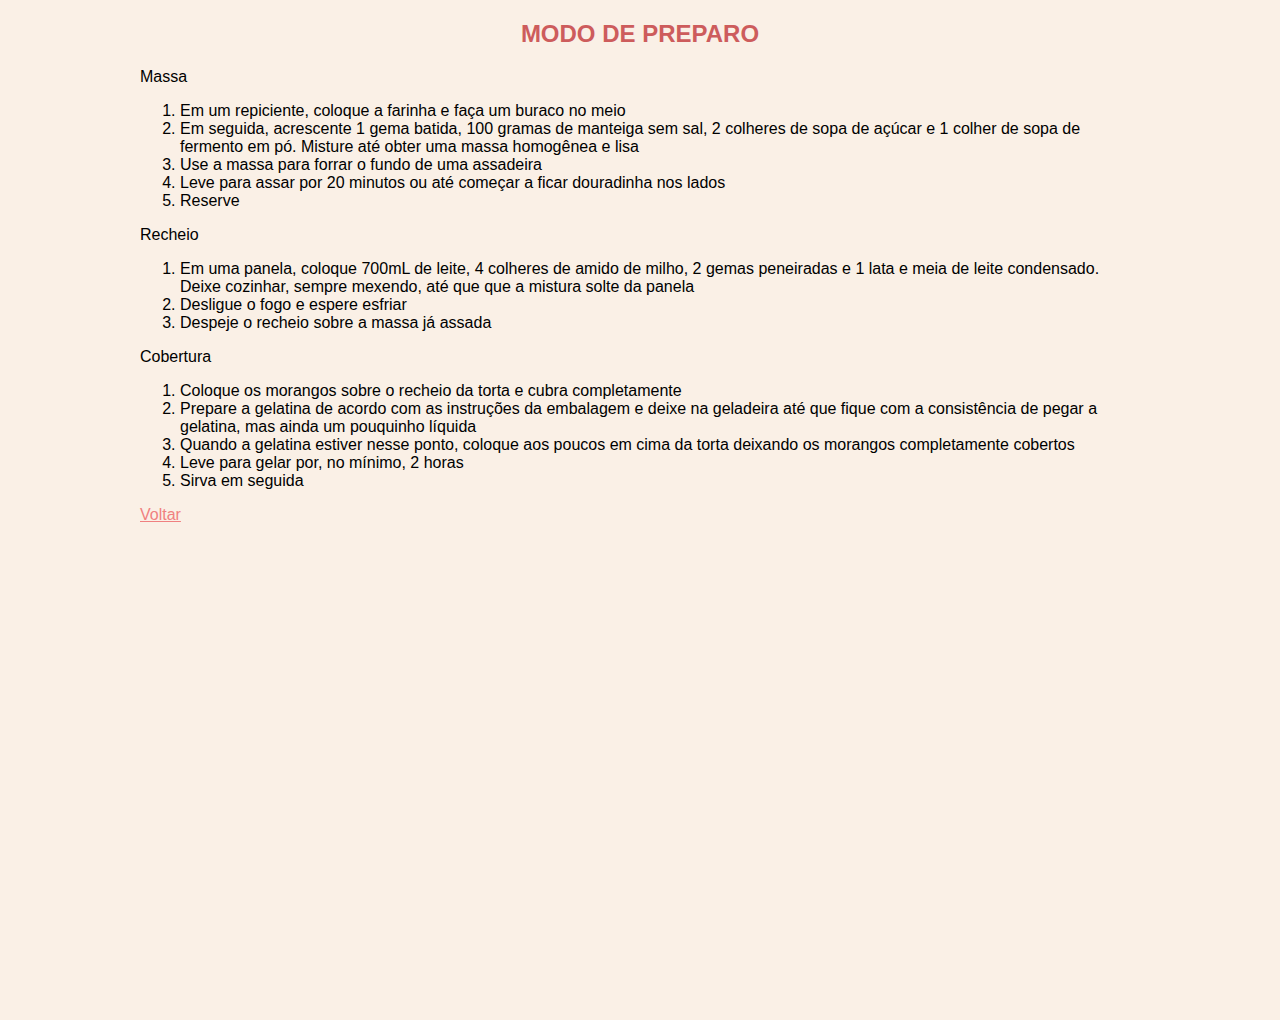
<file: Preparo.html>
<!DOCTYPE html>
<html lang="en">
<head>
    <meta charset="UTF-8">
    <meta http-equiv="X-UA-Compatible" content="IE=edge">
    <meta name="viewport" content="width=device-width, initial-scale=1.0">
    <title>Modo de preparo</title>
    <link rel="stylesheet" href="CSS/index.css">
</head>
<body>
    <div class="container">
        <h2>MODO DE PREPARO</h2>
    </div>
        <p>Massa</p>
        <ol>
            <li>Em um repiciente, coloque a farinha e faça um buraco no meio</li>
            <li>Em seguida, acrescente 1 gema batida, 100 gramas de manteiga sem sal, 2 colheres de sopa de açúcar e 1 colher de sopa de fermento em pó. Misture até obter uma massa homogênea e lisa</li>
            <li>Use a massa para forrar o fundo de uma assadeira</li>
            <li>Leve para assar por 20 minutos ou até começar a ficar douradinha nos lados</li>
            <li>Reserve</li>
        </ol>
        <p>Recheio</p>
        <ol>
            <li>Em uma panela, coloque 700mL de leite, 4 colheres de amido de milho, 2 gemas peneiradas e 1 lata e meia de leite condensado. Deixe cozinhar, sempre mexendo, até que que a mistura solte da panela</li>
            <li>Desligue o fogo e espere esfriar</li>
            <li>Despeje o recheio sobre a massa já assada</li>
        </ol>
        <p>Cobertura</p>
        <ol>
            <li>Coloque os morangos sobre o recheio da torta e cubra completamente</li>
            <li>Prepare a gelatina de acordo com as instruções da embalagem e deixe na geladeira até que fique com a consistência de pegar a gelatina, mas ainda um pouquinho líquida</li>
            <li>Quando a gelatina estiver nesse ponto, coloque aos poucos em cima da torta deixando os morangos completamente cobertos</li>
            <li>Leve para gelar por, no mínimo, 2 horas</li>
            <li>Sirva em seguida</li>
        </ol>
        <a href="index.html" style="color: #F08080">Voltar</a>
</body>
</html>
</file>
<file: CSS/index.css>
body {
    width: 1000px;
    height: 1000px;
    margin: auto;
    font-family: arial;
    color:black;
    background-color: #FAF0E6;
}
.container {
    text-align: center;
    color: #CD5C5C
}

.center {
    text-align: center;
}
.corpo {
    max-width:300px;
    margin: auto;
}
img {
    width: 400px;
    height: 300px;
    margin-top: 10px;
}
</file>
